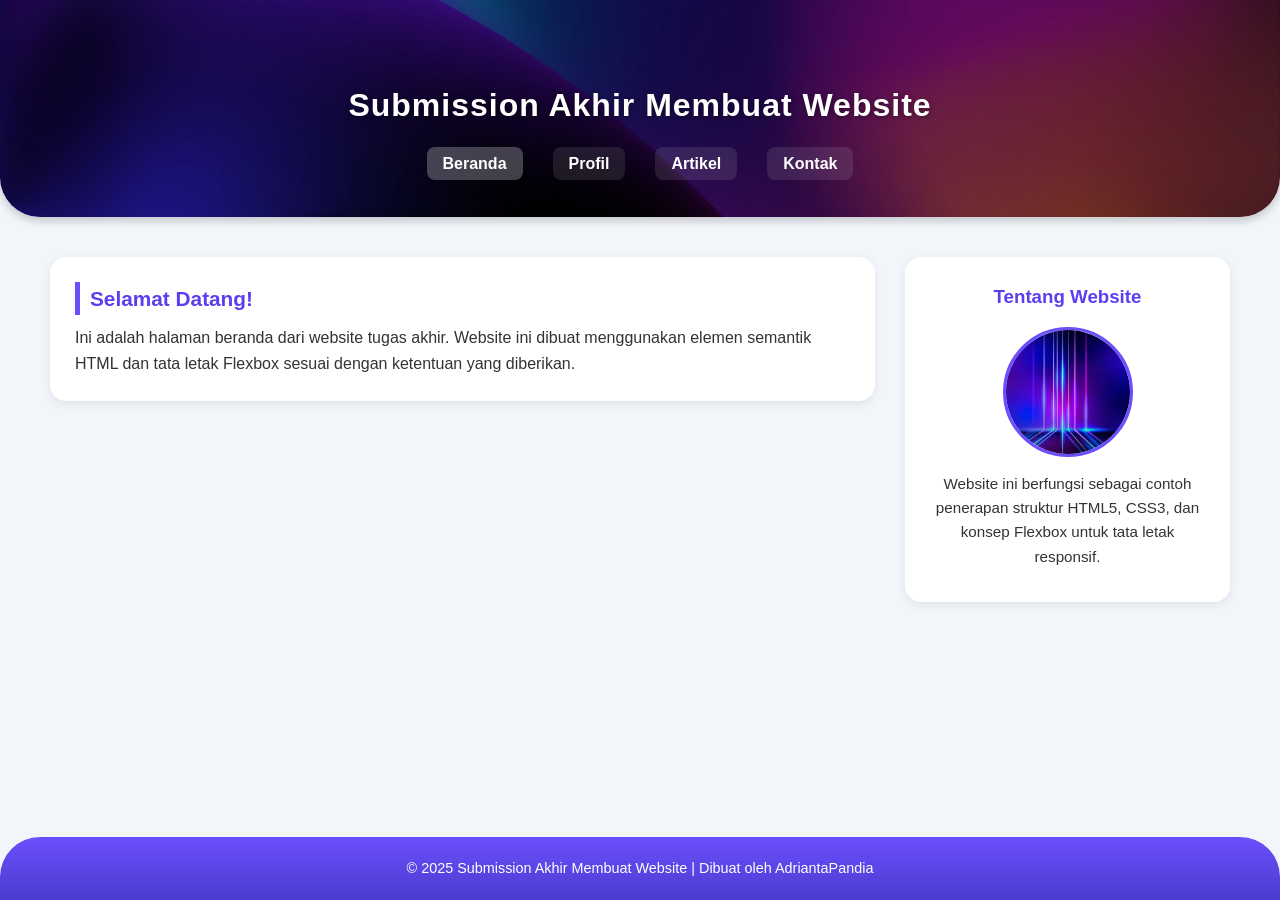
<file: index.html>
<!DOCTYPE html>
<html lang="id">
<head>
  <meta charset="UTF-8" />
  <meta name="viewport" content="width=device-width, initial-scale=1.0" />
  <title>Beranda | Submission Akhir</title>
  <link rel="stylesheet" href="styles.css" />
</head>
<body>
  <header>
    <h1>Submission Akhir Membuat Website</h1>
    <nav>
      <ul>
        <li><a href="index.html" class="active">Beranda</a></li>
        <li><a href="profil.html">Profil</a></li>
        <li><a href="artikel.html">Artikel</a></li>
        <li><a href="kontak.html">Kontak</a></li>
      </ul>
    </nav>
  </header>

  <main>
    <div id="content">
      <article>
        <h2>Selamat Datang!</h2>
        <p>
          Ini adalah halaman beranda dari website tugas akhir. Website ini dibuat
          menggunakan elemen semantik HTML dan tata letak Flexbox sesuai dengan
          ketentuan yang diberikan.
        </p>
      </article>
    </div>

    <aside>
      <h3>Tentang Website</h3>
      <img src="img/a.jpg" alt="Foto Website" />
      <p>
        Website ini berfungsi sebagai contoh penerapan struktur HTML5, CSS3,
        dan konsep Flexbox untuk tata letak responsif.
      </p>
    </aside>
  </main>

  <footer>
    <p>&copy; 2025 Submission Akhir Membuat Website | Dibuat oleh AdriantaPandia</p>
  </footer>
</body>
</html>
</file>
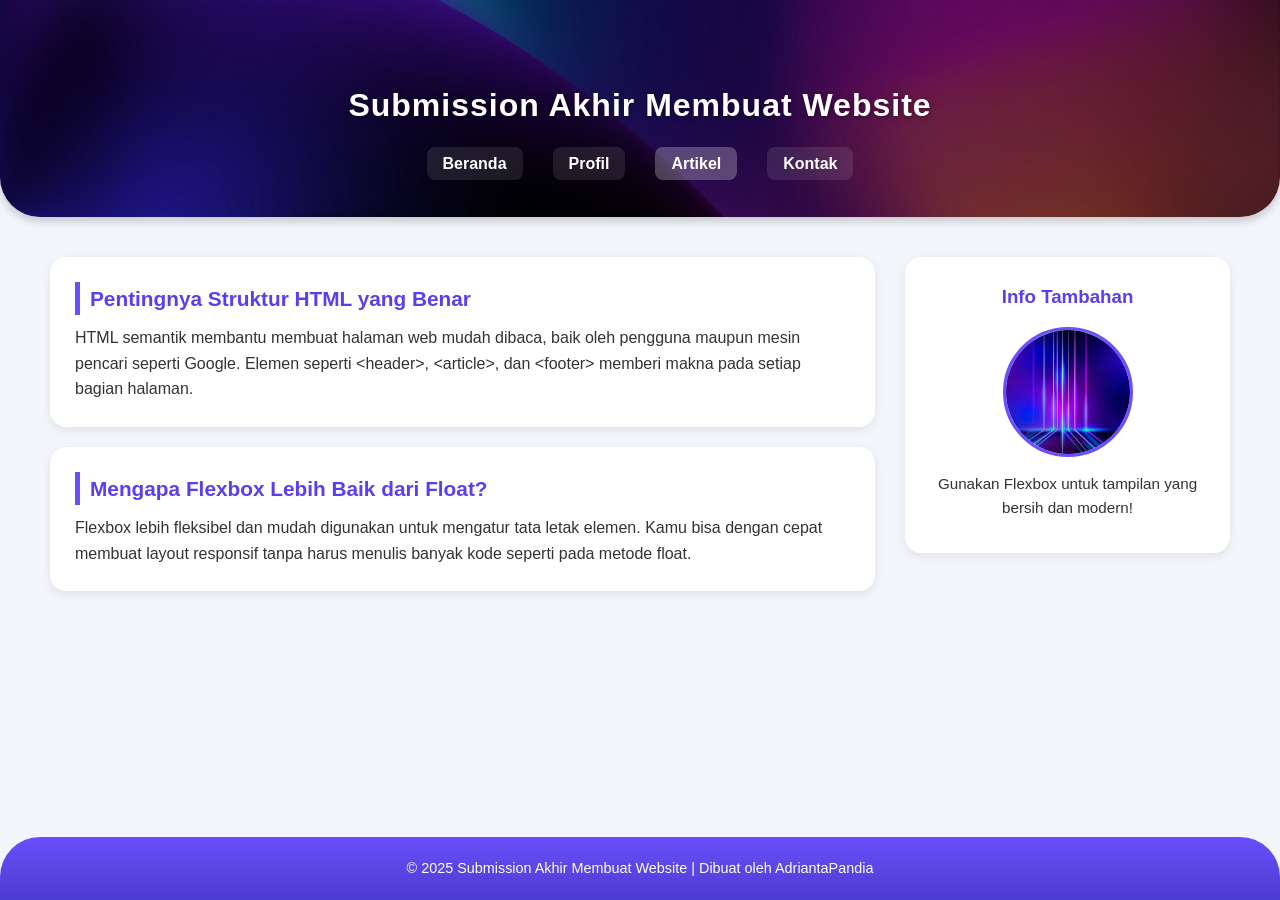
<file: artikel.html>
<!DOCTYPE html>
<html lang="id">
<head>
  <meta charset="UTF-8" />
  <meta name="viewport" content="width=device-width, initial-scale=1.0" />
  <title>Artikel | Submission Akhir</title>
  <link rel="stylesheet" href="styles.css" />
</head>
<body>
  <header>
    <h1>Submission Akhir Membuat Website</h1>
    <nav>
      <ul>
        <li><a href="index.html">Beranda</a></li>
        <li><a href="profil.html">Profil</a></li>
        <li><a href="artikel.html" class="active">Artikel</a></li>
        <li><a href="kontak.html">Kontak</a></li>
      </ul>
    </nav>
  </header>

  <main>
    <div id="content">
      <article>
        <h2>Pentingnya Struktur HTML yang Benar</h2>
        <p>
          HTML semantik membantu membuat halaman web mudah dibaca, baik oleh
          pengguna maupun mesin pencari seperti Google. Elemen seperti
          <code>&lt;header&gt;</code>, <code>&lt;article&gt;</code>, dan
          <code>&lt;footer&gt;</code> memberi makna pada setiap bagian halaman.
        </p>
      </article>

      <article>
        <h2>Mengapa Flexbox Lebih Baik dari Float?</h2>
        <p>
          Flexbox lebih fleksibel dan mudah digunakan untuk mengatur tata letak
          elemen. Kamu bisa dengan cepat membuat layout responsif tanpa harus
          menulis banyak kode seperti pada metode float.
        </p>
      </article>
    </div>

    <aside>
      <h3>Info Tambahan</h3>
      <img src="img/a.jpg" alt="Ilustrasi Artikel" />
      <p>Gunakan Flexbox untuk tampilan yang bersih dan modern!</p>
    </aside>
  </main>

  <footer>
    <p>&copy; 2025 Submission Akhir Membuat Website | Dibuat oleh AdriantaPandia</p>
  </footer>
</body>
</html>
</file>
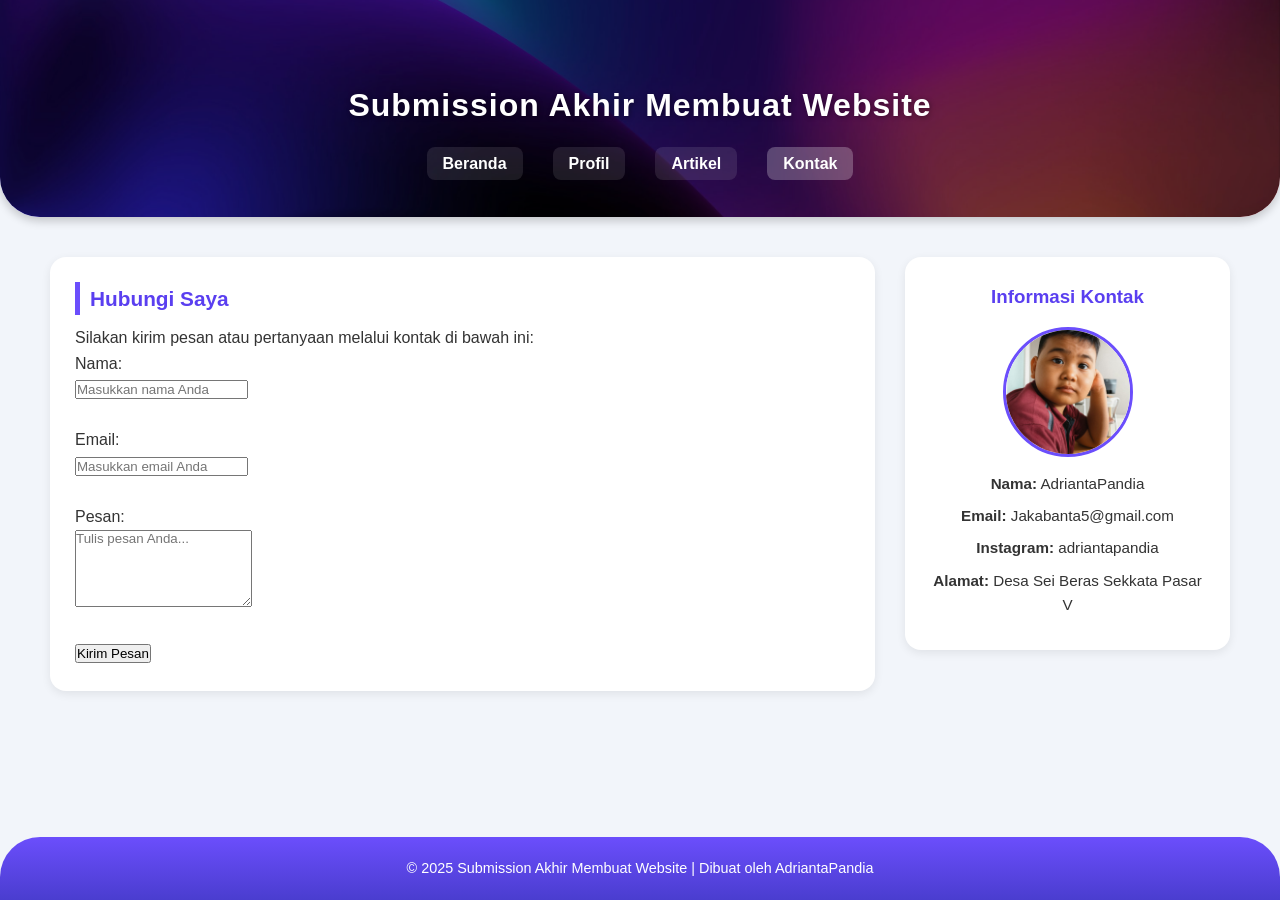
<file: kontak.html>
<!DOCTYPE html>
<html lang="id">
<head>
  <meta charset="UTF-8" />
  <meta name="viewport" content="width=device-width, initial-scale=1.0" />
  <title>Kontak | Submission Akhir</title>
  <link rel="stylesheet" href="styles.css" />
</head>
<body>
  <header>
    <h1>Submission Akhir Membuat Website</h1>
    <nav>
      <ul>
        <li><a href="index.html">Beranda</a></li>
        <li><a href="profil.html">Profil</a></li>
        <li><a href="artikel.html">Artikel</a></li>
        <li><a href="kontak.html" class="active">Kontak</a></li>
      </ul>
    </nav>
  </header>

  <main>
    <div id="content">
      <article>
        <h2>Hubungi Saya</h2>
        <p>Silakan kirim pesan atau pertanyaan melalui kontak di bawah ini:</p>

        <form>
          <label>Nama:</label><br>
          <input type="text" placeholder="Masukkan nama Anda" required><br><br>

          <label>Email:</label><br>
          <input type="email" placeholder="Masukkan email Anda" required><br><br>

          <label>Pesan:</label><br>
          <textarea rows="5" placeholder="Tulis pesan Anda..." required></textarea><br><br>

          <button type="submit">Kirim Pesan</button>
        </form>
      </article>
    </div>

    <aside>
      <h3>Informasi Kontak</h3>
      <img src="img/gambar.jpeg" alt="Foto Kontak" />
      <p><strong>Nama:</strong> AdriantaPandia</p>
      <p><strong>Email:</strong> Jakabanta5@gmail.com</p>
      <p><strong>Instagram:</strong> adriantapandia</p>
      <p><strong>Alamat:</strong> Desa Sei Beras Sekkata Pasar V</p>
    </aside>
  </main>

  <footer>
    <p>&copy; 2025 Submission Akhir Membuat Website | Dibuat oleh AdriantaPandia</p>
  </footer>
</body>
</html>
</file>
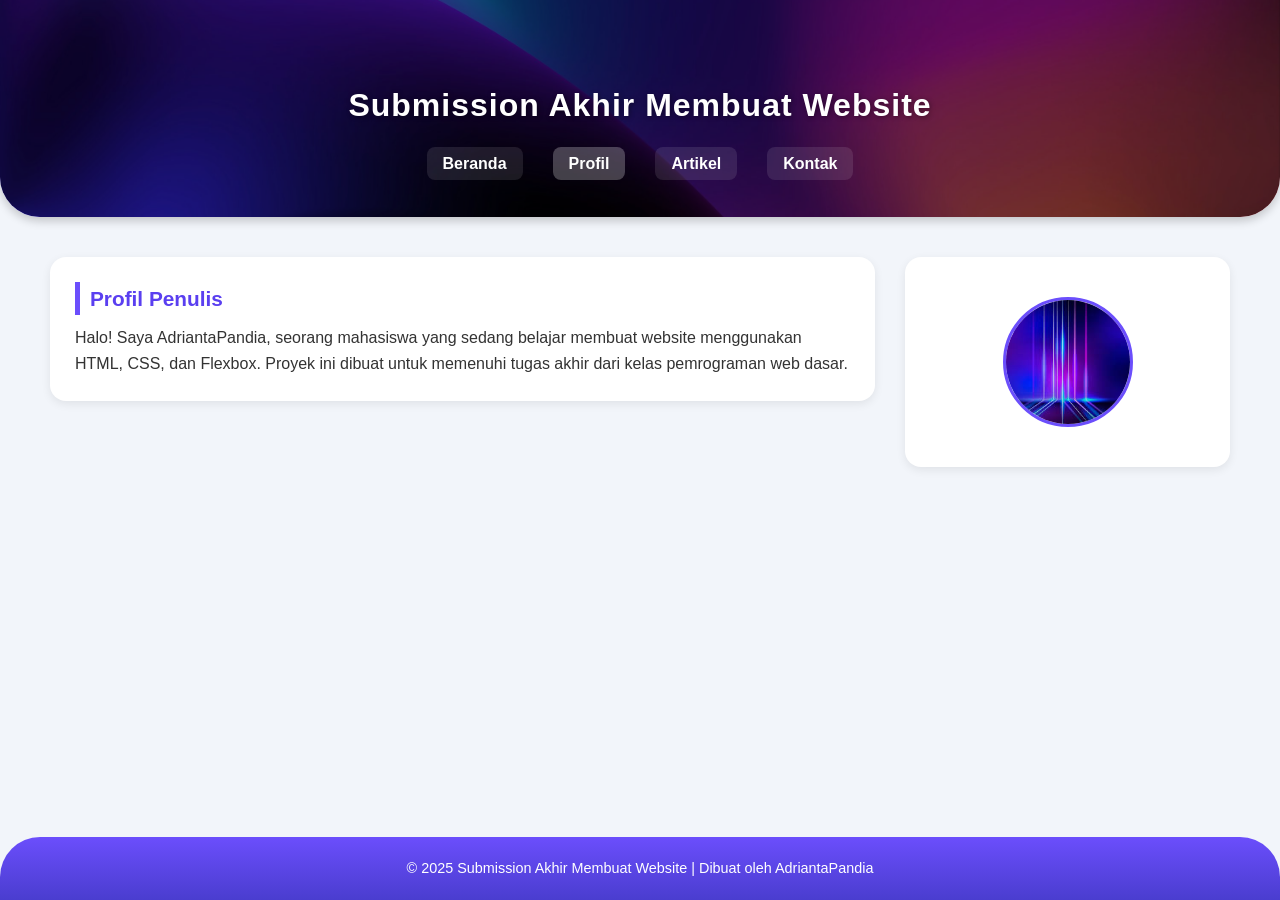
<file: profil.html>
<!DOCTYPE html>
<html lang="id">
<head>
  <meta charset="UTF-8" />
  <meta name="viewport" content="width=device-width, initial-scale=1.0" />
  <title>Profil | Submission Akhir</title>
  <link rel="stylesheet" href="styles.css" />
</head>
<body>
  <header>
    <h1>Submission Akhir Membuat Website</h1>
    <nav>
      <ul>
        <li><a href="index.html">Beranda</a></li>
        <li><a href="profil.html" class="active">Profil</a></li>
        <li><a href="artikel.html">Artikel</a></li>
        <li><a href="kontak.html">Kontak</a></li>
      </ul>
    </nav>
  </header>

  <main>
    <div id="content">
      <article>
        <h2>Profil Penulis</h2>
        <p>
          Halo! Saya AdriantaPandia, seorang mahasiswa yang sedang belajar membuat
          website menggunakan HTML, CSS, dan Flexbox. Proyek ini dibuat untuk
          memenuhi tugas akhir dari kelas pemrograman web dasar.
        </p>
      </article>
    </div>

    <aside>
      <h3> </h3>
      <img src="img/a.jpg" alt="Foto Saya" />
    </aside>
  </main>

  <footer>
    <p>&copy; 2025 Submission Akhir Membuat Website | Dibuat oleh AdriantaPandia</p>
  </footer>
</body>
</html>
</file>
<file: styles.css>
/* ========================= */
/*   STYLE DASAR DAN RESET   */
/* ========================= */
* {
  margin: 0;
  padding: 0;
  box-sizing: border-box;
  font-family: "Poppins", sans-serif;
}

body {
  background-color: #f2f5fa;
  color: #333;
  line-height: 1.6;
  display: flex;
  flex-direction: column;
  min-height: 100vh;
}

/* ========================= */
/*          HEADER           */
/* ========================= */
header {
  position: relative;
  /* Gambar background ungu-biru */
  background: url("img/bg-purple-blue.jpg") no-repeat center center/cover;
  color: white;
  padding: 80px 20px 40px;
  text-align: center;
  border-bottom-left-radius: 40px;
  border-bottom-right-radius: 40px;
  box-shadow: 0 4px 10px rgba(0, 0, 0, 0.2);
  overflow: hidden;
}

/* Overlay gelap agar teks tetap terbaca */
header::before {
  content: "";
  position: absolute;
  inset: 0;
  background: rgba(0, 0, 0, 0.45);
  border-bottom-left-radius: 40px;
  border-bottom-right-radius: 40px;
}

header * {
  position: relative;
  z-index: 2;
}

header h1 {
  font-size: 2em;
  font-weight: 700;
  margin-bottom: 20px;
  letter-spacing: 1px;
  text-shadow: 1px 1px 5px rgba(0, 0, 0, 0.4);
}

/* ========================= */
/*          NAVBAR           */
/* ========================= */
nav ul {
  list-style: none;
  display: flex;
  justify-content: center;
  gap: 30px;
  flex-wrap: wrap;
}

nav a {
  color: white;
  text-decoration: none;
  font-weight: 600;
  font-size: 1em;
  transition: 0.3s;
  padding: 8px 16px;
  border-radius: 8px;
  background: rgba(255, 255, 255, 0.1);
  backdrop-filter: blur(2px);
}

nav a:hover,
nav a.active {
  background: rgba(255, 255, 255, 0.25);
}

/* ========================= */
/*           MAIN            */
/* ========================= */
main {
  display: flex;
  justify-content: space-between;
  align-items: flex-start;
  padding: 40px 50px;
  gap: 30px;
  flex-wrap: wrap;
}

/* KONTEN UTAMA */
#content {
  flex: 3;
  display: flex;
  flex-direction: column;
  gap: 20px;
}

article {
  background-color: white;
  border-radius: 16px;
  padding: 25px;
  box-shadow: 0 3px 10px rgba(0, 0, 0, 0.08);
  transition: 0.3s ease;
}

article:hover {
  transform: scale(1.02);
  box-shadow: 0 5px 15px rgba(0, 0, 0, 0.15);
}

article h2 {
  color: #5a3ff0;
  font-size: 1.3em;
  margin-bottom: 10px;
  border-left: 5px solid #6b4efc;
  padding-left: 10px;
}

/* ========================= */
/*           ASIDE           */
/* ========================= */
aside {
  flex: 1;
  background-color: white;
  border-radius: 16px;
  padding: 25px;
  box-shadow: 0 3px 10px rgba(0, 0, 0, 0.08);
  text-align: center;
}

aside h3 {
  color: #5a3ff0;
  margin-bottom: 15px;
}

aside img {
  display: block;
  width: 130px;
  height: 130px;
  object-fit: cover;
  border-radius: 50%;
  margin: 0 auto 15px;
  border: 3px solid #6b4efc;
  transition: 0.3s;
}

aside img:hover {
  transform: scale(1.05);
}

aside p {
  margin-bottom: 8px;
  font-size: 0.95em;
}

aside strong {
  color: #333;
}

/* ========================= */
/*          FOOTER           */
/* ========================= */
footer {
  margin-top: auto;
  background: linear-gradient(180deg, #6b4efc 0%, #4a3dcf 100%);
  color: white;
  text-align: center;
  padding: 20px 10px;
  border-top-left-radius: 40px;
  border-top-right-radius: 40px;
  font-size: 0.9em;
}

footer span {
  color: #ff6ec7;
}

/* ========================= */
/*         RESPONSIVE        */
/* ========================= */
@media (max-width: 900px) {
  main {
    flex-direction: column;
    padding: 20px;
  }

  aside {
    order: -1;
  }

  header h1 {
    font-size: 1.7em;
  }

  nav ul {
    gap: 15px;
  }
}
</file>
